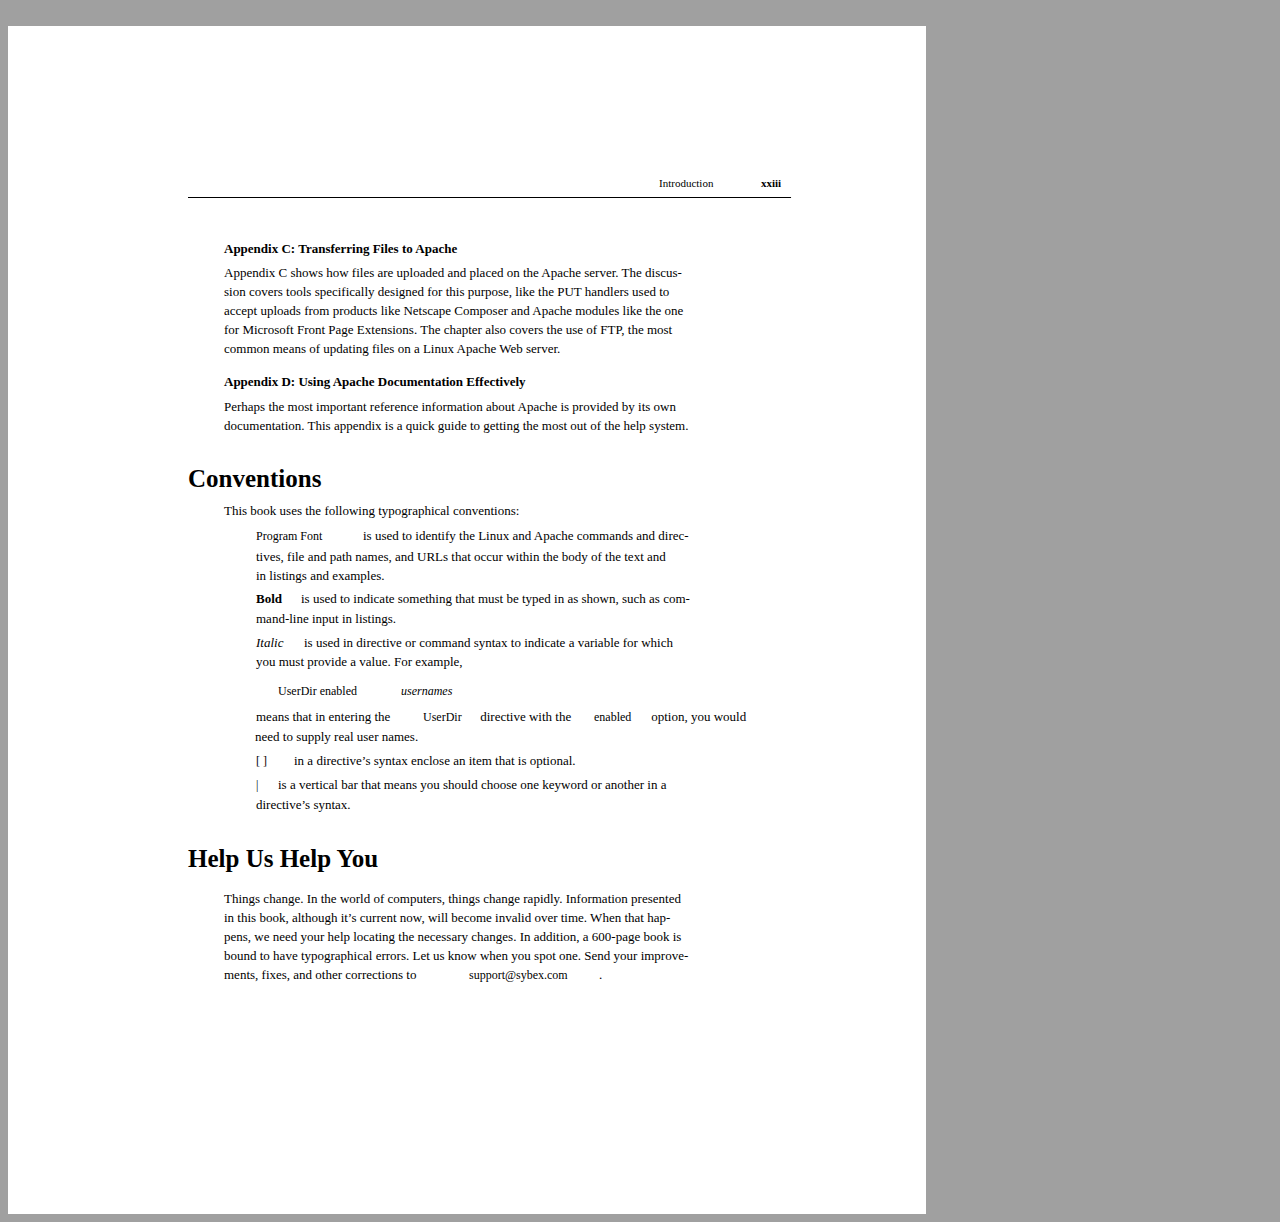
<file: a.html>
<!DOCTYPE html>
<html xmlns="http://www.w3.org/1999/xhtml" lang="" xml:lang="">
<head>
<title></title>

<meta http-equiv="Content-Type" content="text/html; charset=UTF-8"/>
 <br/>
<style type="text/css">
<!--
	p {margin: 0; padding: 0;}	.ft240{font-size:11px;font-family:Times;color:#000000;}
	.ft241{font-size:11px;font-family:Times;color:#000000;}
	.ft242{font-size:13px;font-family:Times;color:#000000;}
	.ft243{font-size:13px;font-family:Times;color:#000000;}
	.ft244{font-size:25px;font-family:Times;color:#000000;}
	.ft245{font-size:12px;font-family:Times;color:#000000;}
	.ft246{font-size:13px;font-family:Times;color:#000000;}
	.ft247{font-size:12px;font-family:Times;color:#000000;}
	.ft248{font-size:13px;line-height:19px;font-family:Times;color:#000000;}
-->
</style>
</head>
<body bgcolor="#A0A0A0" vlink="blue" link="blue">
<div id="page24-div" style="position:relative;width:918px;height:1188px;">
<img width="918" height="1188" src="target024.png" alt="background image"/>
<p style="position:absolute;top:151px;left:651px;white-space:nowrap" class="ft240">Introduction</p>
<p style="position:absolute;top:151px;left:753px;white-space:nowrap" class="ft241"><b>xxiii</b></p>
<p style="position:absolute;top:215px;left:216px;white-space:nowrap" class="ft242"><b>Appendix C: Transferring Files to Apache</b></p>
<p style="position:absolute;top:237px;left:216px;white-space:nowrap" class="ft248">Appendix C shows how files are uploaded and placed on the Apache server. The discus-<br/>sion covers tools specifically designed for this purpose, like the PUT handlers used to&#160;<br/>accept uploads from products like Netscape Composer and Apache modules like the one&#160;<br/>for Microsoft Front Page Extensions. The chapter also covers the use of FTP, the most&#160;<br/>common means of updating files on a Linux Apache Web server.</p>
<p style="position:absolute;top:348px;left:216px;white-space:nowrap" class="ft242"><b>Appendix D: Using Apache Documentation Effectively</b></p>
<p style="position:absolute;top:371px;left:216px;white-space:nowrap" class="ft248">Perhaps the most important reference information about Apache is provided by its own&#160;<br/>documentation. This appendix is a quick guide to getting the most out of the help system.</p>
<p style="position:absolute;top:439px;left:180px;white-space:nowrap" class="ft244"><b>Conventions</b></p>
<p style="position:absolute;top:477px;left:216px;white-space:nowrap" class="ft243">This book uses the following typographical conventions:</p>
<p style="position:absolute;top:503px;left:248px;white-space:nowrap" class="ft245">Program Font</p>
<p style="position:absolute;top:502px;left:355px;white-space:nowrap" class="ft243">is used to identify the Linux and Apache commands and direc-</p>
<p style="position:absolute;top:521px;left:248px;white-space:nowrap" class="ft248">tives, file and path names, and URLs that occur within the body of the text and&#160;<br/>in listings and examples.</p>
<p style="position:absolute;top:565px;left:248px;white-space:nowrap" class="ft242"><b>Bold</b></p>
<p style="position:absolute;top:565px;left:293px;white-space:nowrap" class="ft243">is used to indicate something that must be typed in as shown, such as com-</p>
<p style="position:absolute;top:585px;left:248px;white-space:nowrap" class="ft243">mand-line input in listings.</p>
<p style="position:absolute;top:609px;left:248px;white-space:nowrap" class="ft246"><i>Italic</i></p>
<p style="position:absolute;top:609px;left:296px;white-space:nowrap" class="ft243">is used in directive or command syntax to indicate a variable for which&#160;</p>
<p style="position:absolute;top:628px;left:248px;white-space:nowrap" class="ft243">you must provide a value. For example,&#160;</p>
<p style="position:absolute;top:658px;left:270px;white-space:nowrap" class="ft245">UserDir enabled&#160;</p>
<p style="position:absolute;top:658px;left:393px;white-space:nowrap" class="ft247"><i>usernames</i></p>
<p style="position:absolute;top:683px;left:248px;white-space:nowrap" class="ft243">means that in entering the&#160;</p>
<p style="position:absolute;top:684px;left:415px;white-space:nowrap" class="ft245">UserDir</p>
<p style="position:absolute;top:683px;left:469px;white-space:nowrap" class="ft243">&#160;directive with the&#160;</p>
<p style="position:absolute;top:684px;left:586px;white-space:nowrap" class="ft245">enabled</p>
<p style="position:absolute;top:683px;left:640px;white-space:nowrap" class="ft243">&#160;option, you would&#160;</p>
<p style="position:absolute;top:703px;left:247px;white-space:nowrap" class="ft243">need to supply real user names.</p>
<p style="position:absolute;top:728px;left:248px;white-space:nowrap" class="ft245">[ ]</p>
<p style="position:absolute;top:727px;left:286px;white-space:nowrap" class="ft243">in a directive’s syntax enclose an item that is optional.</p>
<p style="position:absolute;top:752px;left:248px;white-space:nowrap" class="ft245">|</p>
<p style="position:absolute;top:751px;left:270px;white-space:nowrap" class="ft243">is a vertical bar that means you should choose one keyword or another in a&#160;</p>
<p style="position:absolute;top:771px;left:248px;white-space:nowrap" class="ft243">directive’s syntax.</p>
<p style="position:absolute;top:819px;left:180px;white-space:nowrap" class="ft244"><b>Help Us Help You</b></p>
<p style="position:absolute;top:863px;left:216px;white-space:nowrap" class="ft248">Things change. In the world of computers, things change rapidly. Information presented&#160;<br/>in this book, although it’s current now, will become invalid over time. When that hap-<br/>pens, we need your help locating the necessary changes. In addition, a 600-page book is&#160;<br/>bound to have typographical errors. Let us know when you spot one. Send your improve-<br/>ments, fixes, and other corrections to&#160;</p>
<p style="position:absolute;top:942px;left:461px;white-space:nowrap" class="ft245">support@sybex.com</p>
<p style="position:absolute;top:941px;left:591px;white-space:nowrap" class="ft243">.</p>
</div>
</body>
</html>
</file>
